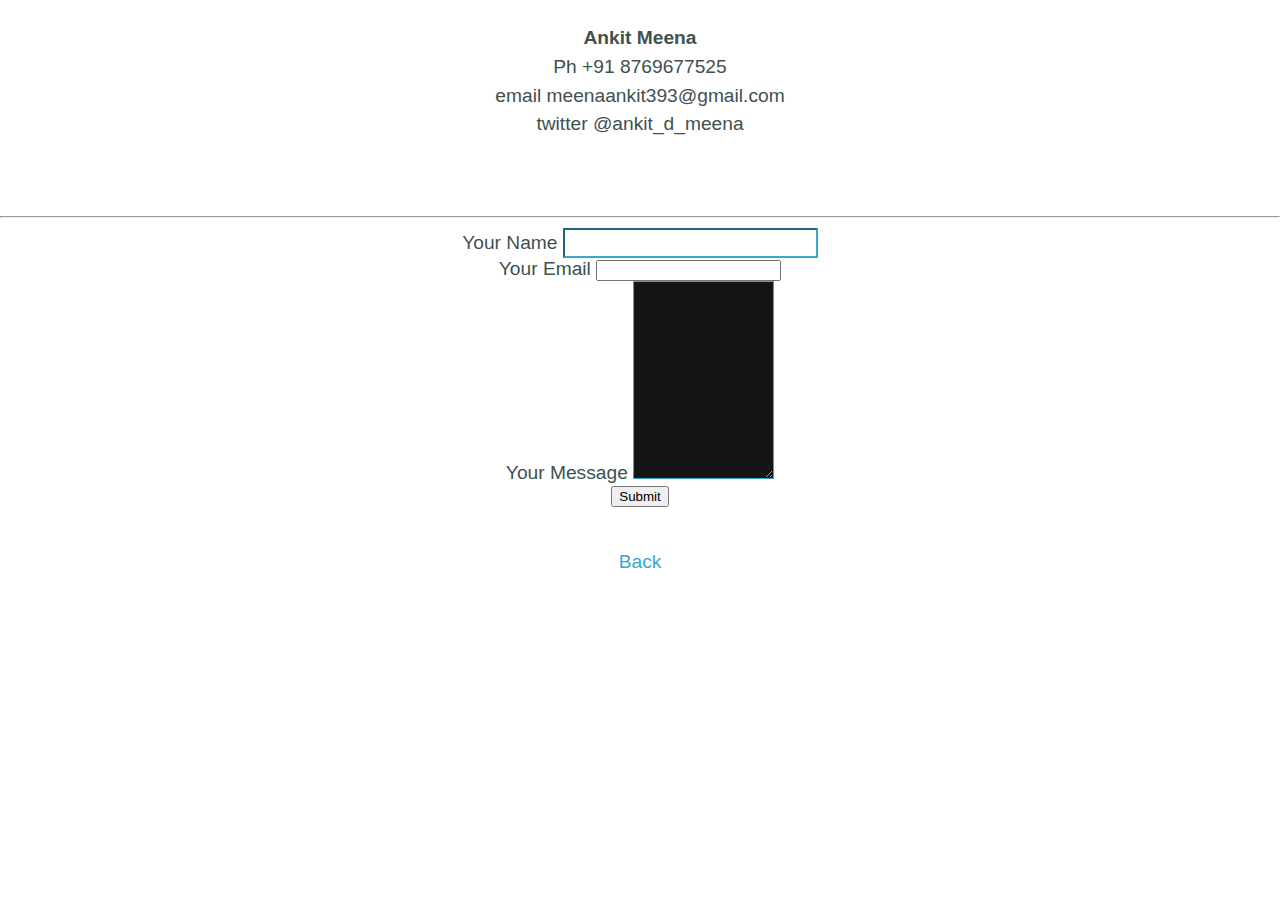
<file: contact.html>
<!DOCTYPE html>
<html lang="en" dir="ltr">


<head>
  <meta charset="utf-8">
  <title>Contact</title>

  <link rel="stylesheet" href="css/styles.css">

</head>

<body >
  <!--style="background-color:#77acf1" can be used within
body tag to change background colour-->
  <p><strong>Ankit Meena </strong><br>
    Ph +91 8769677525 <br>
    email meenaankit393@gmail.com
    <br>
    twitter @ankit_d_meena
    <br><br><br>
    <hr>



<!--

    <form class="" action="index.html" method="post">
      <label for="firstname">Your Name</label>
      <input type="text" id="firstname" name="firstname" value="">
      <br><br>

      <label>Gender</label>

      <input type="radio" id="Male" name="gender" value="Male">
      <label for="Male">Male</label>

      <input type="radio" id="Female" name="gender" value="Female">
      <label for="Female">Female</label>

      <input type="radio" id="Otherk" name="gender" value="Other">
      <label for="Otherk">Others</label>

      <input type="radio" id="Prefer not to specify" name="gender" value="Prefer not to specify">
      <label for="Prefer not to specify">Prefer not to specify</label>
      <br><br>

<!-- note that here above as we specified input before label, so checkbox (input) got created
first and then label. however, in first name, we specified label first and input later
so textbox came after-->

  <!--    <label>Fav Colour</label>
      <input type="color" name="" value="">
      <br><br>

      <label>Subscribe?</label>
      <input type="checkbox" name="" value="">
      <br><br>

      <label for="passwordk">Password</label>
      <input type="password" name="password" id="passwordk" value="">
      <br><br>

      <!--other types of input-->

<!--      <input type="file" name="" value="">
      <input type="date" name="" value="">
      <input type="datetime" name="" value="">
      <input type="range" name="" value="">




      <input type="submit" name="" >

    </form>

-->


    <form  action="mailto:meenaankit393@gmail.com" method="post" enctype="text/plain">
      <label>Your Name</label>
      <input type="text" name="yourname" value=""> <br>

      <label>Your Email</label>
      <input type="email" name="youremail" value=""> <br>

      <label>Your Message</label>
      <textarea name="yourmessage" rows="8" cols="10"></textarea> <br>

      <input type="submit" name="" >

    </form>

    <br>
    <br>
    <a href="index.html">Back</a>
  </p>
</body>

</html>
</file>
<file: css/styles.css>
* {
  box-sizing: border-box;
}

.box {
  width: 350px;
  height: auto;
  max-height: 56.25rem ;
  min-height: 53.125rem ;
  background: transparent;
  border-radius: 20px;
  position: absolute;
  right: 0%;
  top: 45%;
  transform: translate(-50%, -50%);
  padding: 30px 50px;
  z-index: 1000;
}
.box .box__ghost {
  padding: 15px 25px 25px;
  position: absolute;
  left: 50%;
  top: 40%;
  transform: translate(-50%, -30%);
}
.box .box__ghost .symbol:nth-child(1) {
  opacity: 0.2;
  animation: shine 4s ease-in-out 3s infinite;
}
.box .box__ghost .symbol:nth-child(1):before, .box .box__ghost .symbol:nth-child(1):after {
  content: "";
  width: 12px;
  height: 4px;
  background: #fff;
  position: absolute;
  border-radius: 5px;
  bottom: 65px;
  left: 0;
}
.box .box__ghost .symbol:nth-child(1):before {
  transform: rotate(45deg);
}
.box .box__ghost .symbol:nth-child(1):after {
  transform: rotate(-45deg);
}
.box .box__ghost .symbol:nth-child(2) {
  position: absolute;
  left: -5px;
  top: 30px;
  height: 18px;
  width: 18px;
  border: 4px solid;
  border-radius: 50%;
  border-color: #fff;
  opacity: 0.2;
  animation: shine 4s ease-in-out 1.3s infinite;
}
.box .box__ghost .symbol:nth-child(3) {
  opacity: 0.2;
  animation: shine 3s ease-in-out 0.5s infinite;
}
.box .box__ghost .symbol:nth-child(3):before, .box .box__ghost .symbol:nth-child(3):after {
  content: "";
  width: 12px;
  height: 4px;
  background: #fff;
  position: absolute;
  border-radius: 5px;
  top: 5px;
  left: 40px;
}
.box .box__ghost .symbol:nth-child(3):before {
  transform: rotate(90deg);
}
.box .box__ghost .symbol:nth-child(3):after {
  transform: rotate(180deg);
}
.box .box__ghost .symbol:nth-child(4) {
  opacity: 0.2;
  animation: shine 6s ease-in-out 1.6s infinite;
}
.box .box__ghost .symbol:nth-child(4):before, .box .box__ghost .symbol:nth-child(4):after {
  content: "";
  width: 15px;
  height: 4px;
  background: #fff;
  position: absolute;
  border-radius: 5px;
  top: 10px;
  right: 30px;
}
.box .box__ghost .symbol:nth-child(4):before {
  transform: rotate(45deg);
}
.box .box__ghost .symbol:nth-child(4):after {
  transform: rotate(-45deg);
}
.box .box__ghost .symbol:nth-child(5) {
  position: absolute;
  right: 5px;
  top: 40px;
  height: 12px;
  width: 12px;
  border: 3px solid;
  border-radius: 50%;
  border-color: #fff;
  opacity: 0.2;
  animation: shine 1.7s ease-in-out 7s infinite;
}
.box .box__ghost .symbol:nth-child(6) {
  opacity: 0.2;
  animation: shine 2s ease-in-out 6s infinite;
}
.box .box__ghost .symbol:nth-child(6):before, .box .box__ghost .symbol:nth-child(6):after {
  content: "";
  width: 15px;
  height: 4px;
  background: #fff;
  position: absolute;
  border-radius: 5px;
  bottom: 65px;
  right: -5px;
}
.box .box__ghost .symbol:nth-child(6):before {
  transform: rotate(90deg);
}
.box .box__ghost .symbol:nth-child(6):after {
  transform: rotate(180deg);
}
.box .box__ghost .box__ghost-container {
  background: #fff;
  width: 100px;
  height: 100px;
  border-radius: 100px 100px 0 0;
  position: relative;
  margin: 0 auto;
  animation: upndown 3s ease-in-out infinite;
}
.box .box__ghost .box__ghost-container .box__ghost-eyes {
  position: absolute;
  left: 20%;
  top: 45%;
  height: 12px;
  width: 70px;
}
.box .box__ghost .box__ghost-container .box__ghost-eyes .box__eye-left {
  width: 12px;
  height: 12px;
  background: #332f63;
  border-radius: 50%;
  margin: 0 10px;
  position: absolute;
  left: 0;
}
.box .box__ghost .box__ghost-container .box__ghost-eyes .box__eye-right {
  width: 12px;
  height: 12px;
  background: #332f63;
  border-radius: 50%;
  margin: 0 10px;
  position: absolute;
  right: 0;
}
.box .box__ghost .box__ghost-container .box__ghost-bottom {
  display: flex;
  position: absolute;
  top: 100%;
  left: 0;
  right: 0;
}
.box .box__ghost .box__ghost-container .box__ghost-bottom div {
  flex-grow: 1;
  position: relative;
  top: -10px;
  height: 20px;
  border-radius: 100%;
  background-color: #fff;
}
.box .box__ghost .box__ghost-container .box__ghost-bottom div:nth-child(2n) {
  top: -12px;
  margin: 0 -0px;
  border-top: 15px solid #332f63;
  background: transparent;
}
.box .box__ghost .box__ghost-shadow {
  height: 20px;
  box-shadow: 0 50px 15px 5px #3b3769;
  border-radius: 50%;
  margin: 0 auto;
  animation: smallnbig 3s ease-in-out infinite;
}
.box .box__description {
  position: absolute;
  bottom: 30px;
  left: 50%;
  transform: translateX(-50%);
}
.box .box__description .box__description-container {
  color: #fff;
  text-align: center;
  width: 200px;
  font-size: 16px;
  margin: 0 auto;
}
.box .box__description .box__description-container .box__description-title {
  font-size: 24px;
  letter-spacing: 0.5px;
}
.box .box__description .box__description-container .box__description-text {
  color: #8c8aa7;
  line-height: 20px;
  margin-top: 20px;
}
.box .box__description .box__button {
  display: block;
  position: relative;
  background: #FFC947;
  border: 1px solid transparent;
  border-radius: 50px;
  height: 50px;
  text-align: center;
  text-decoration: none;
  color: #fff;
  line-height: 50px;
  font-size: 18px;
  padding: 0 70px;
  white-space: nowrap;
  margin-top: 25px;
  transition: background 0.5s ease;
  overflow: hidden;
  -webkit-mask-image: -webkit-radial-gradient(white, black);
}
.box .box__description .box__button:before {
  content: "";
  position: absolute;
  width: 20px;
  height: 100px;
  background: #fff;
  bottom: -25px;
  left: 0;
  border: 2px solid #fff;
  transform: translateX(-50px) rotate(45deg);
  transition: transform 0.5s ease;
}
.box .box__description .box__button:hover {
  background: transparent;
  border-color: #fff;
}
.box .box__description .box__button:hover:before {
  transform: translateX(250px) rotate(45deg);
}

@keyframes upndown {
  0% {
    transform: translateY(5px);
  }
  50% {
    transform: translateY(15px);
  }
  100% {
    transform: translateY(5px);
  }
}
@keyframes smallnbig {
  0% {
    width: 90px;
  }
  50% {
    width: 100px;
  }
  100% {
    width: 90px;
  }
}
@keyframes shine {
  0% {
    opacity: 0.2;
  }
  25% {
    opacity: 0.1;
  }
  50% {
    opacity: 0.2;
  }
  100% {
    opacity: 0.2;
  }
}













/*-------------tags----------------*/

body{
  margin:0px;
  /* we could also use
  margin-left: 0px;
  margin-top: 0px;
  margin-right: 0px;
  margin-bottom: 0px;
  */
  text-align: center; /* centers everything that
  doesn't have a width specified */
  font-family: 'Space Grotesk', sans-serif;
  color:#40514E;
  font-size: 1.2rem;
  /* background-color: white; */
}

p{
  margin-top: 1.5rem;
  line-height: 1.5;
  font-size: 1.2rem;
}

hr{

  opacity: 1;
}

h1, h2, h3, h4, h5, h6 {
  font-weight: 800;
}

h1{


  margin:0px auto 0px auto ;
  /* top right bottom left */
  font-family: 'Sacramento', cursive;
  font-size: 6.5rem; /* as 100% is 16 pixels and also 1 em is 16 pixels .
   rem is same as em except it does not get affected by parent setting for example building on top of body setting*/
  font-weight: 900;
  color:white;
}

h2{
  margin-top: 1.2rem;
  font-family: 'Montserrat', sans-serif;
  color:#39A9CB;

}

h3 {
  font-family: 'Montserrat', sans-serif;
  color:#39A9CB;
}

h4 {
  font-family: 'Montserrat', sans-serif;
}

a{
  color:#39A9CB;
  font-family: 'Space Grotesk', sans-serif;
  text-decoration: none;

}
a:hover{
  color:#FDB827;
  /* #FFC947; */
}


input[type="text"], textarea {

  /* background-color :#FDB827 ; */

  border-color: #39A9CB;
  font-size: 1.2rem;
  line-height: 1.5rem;
  text-align: center;

}

input[type="text"]::placeholder{
  text-align: center;
  color:#39A9CB;
}

input[type="text"]:-ms-input-placeholder{
  text-align: center;
}


.search{
text-align: center;
margin:0;

}

.inp{
  /* background-color: white  */
}
#myBtn{
  display: none;
}

/*----------------------class--------------*/

.top-box {
  background-color:#39A9CB;
  align-content: center;
  border: solid;
  border-width: 0px ;
  padding:0px;

  margin:0px;

  position: relative;
  padding-top: 185px;

  /* position: sticky;
  top:0;
  z-index: -1; */




   /* default is serif */
}

.middle-box {
  position: relative;
  margin: 100px 0px 0px ;
  /* background-color: white; */

}

.bottom-box {
  background-color:#39A9CB /*DFEEEA*/;
  padding: 35px 0 10px 0;
  /* put padding top as 50px along with 0 10 0 when to do removed */

}

.wrapper-t{
  position: absolute;
  margin-left: 70%;
  top:10%;
}
.wrapper-b{
  position: absolute;
  margin-left: 20%;
  top:60%;
}

.top_cloud {
  /* position: absolute;
  right:300px;
  top:50px; */
  position: absolute;
  left: 0;
  top: 0;

}

.bottom_cloud_1 {
  /* position:absolute;
  left:350px;
  top:400px; */
  position: absolute;
  left: 0;
  top: 0;
}

.bottom_cloud_2 {
  position:absolute;
  left: 200px;
  top:50px;
  display:none;
}



.skill-row {
  width:60%;
  margin:100px auto 100px auto;
  text-align: left;
  line-height: 1.5;
}

.opening_line {
  font-size: 1.5rem;
  color:white;
  font-weight:normal;
}

.footer-link{
  color:white;
  position: relative;
}

.l {
  right: 2%;
}

.t {
  right:0%;
}

.w {
  left:2%;
}

.n {
  left:4%;
}




.contact_image {
  width:10%;
  height:auto;
}

.web-development {
  width:25%;
  height:auto;
}

.stargazing {
  border-radius:15%;
  width:25%;
  height:auto;
}

.football {
  width:25%;
  height:auto;
}

.contact_message {
  width:50%;
  margin: 3em auto 2em auto ;
}

.top_hr {
  background-color: inherit;
  border:dotted #39A9CB 10px;
  border-bottom: none;
  width: 5%;
  margin:100px auto;
  box-sizing:content-box;
}

.the-inquisitive{
  width:30%;
  height:auto;
  display: block;
  margin: 20px auto;
  border: 5px solid #00c4cc;
}

.the-inquisitive-div{
  background-color: #FFC947;

}

.hobbies-divs{
  text-align: center;
  margin: 0% auto 8%;
}

.copyright {

  padding:10px 10px;
}


/* for the button */

.btn {
  background: #39A9CB;
  background-image: -webkit-linear-gradient(top, #39A9CB, #0f7fc4);
  background-image: -moz-linear-gradient(top, #39A9CB, #0f7fc4);
  background-image: -ms-linear-gradient(top, #39A9CB, #0f7fc4);
  background-image: -o-linear-gradient(top, #39A9CB, #0f7fc4);
  background-image: linear-gradient(to bottom, #39A9CB, #0f7fc4);
  -webkit-border-radius: 14;
  -moz-border-radius: 14;
  border-radius: 14px;
  font-family: 'Space Grotesk', sans-serif;
  color: #ffffff;
  font-size: 20px;
  padding: 10px 20px 10px 20px;
  text-decoration: none;
}

.IJ{
  background: #656565;
  font-size: 20px;
}



.btn:hover {
  background: #3cb0fd;
  background-image: -webkit-linear-gradient(top, #FFC947, #FFC947);
  background-image: -moz-linear-gradient(top, #FFC947, #FFC947);
  background-image: -ms-linear-gradient(top, #FFC947, #FFC947);
  background-image: -o-linear-gradient(top, #FFC947, #FFC947);
  background-image: linear-gradient(to bottom, #FFC947,#FFC947 );
  text-decoration: none;
}
/* #3498db */

.IJ:hover{
  background: #FFC947;
}



@media (max-width:1300px) {
  .web-development {
    width:35%; /*45 20 45 45 12*/
    height:auto;
    margin-left: auto;
  }

  .stargazing {
    border-radius:15%;
    width:35%;
    height:auto;
  }

  .football {
    width:30%;
    height:auto;
  }


  .contact_image{
    width:12%;
    height:auto;
  }
  .box{
    /* top:70%; */
    right:-15%;
  }

}

@media (max-width:1000px){
  .contact_image{
    width:25%;
    height:auto;
  }
  .the-inquisitive{
    width:40%;
    height:auto;
  }
  body,.opening_line, h3, h4, h5, h6, p{
    font-size: 2.5rem;
  }
  h2{
    font-size: 3.5rem;
  }
  .contact_message{
    width:75%;
  }
  .btn,.magic{
    font-size: 30px;
  }
  .footer-link{
    font-size: 2rem;
  }
  .copyright{
    font-size: 1.5rem;
  }
  .box{
    /* display: none; */
    left:-15px;
    top:-150px;
    transform: translate(-12%,0);
  }

  
  /* .top-box{
    height:100vh;
  } */
  /* .wrapper-m{
    position: absolute;
    margin-left: 20%;
    bottom:0%;
  }
  .mountain_img{
    position: absolute;
    left: 0;
    bottom: 0;
  } */
  /* .intro{
    display: block;
    width: 100%;
    text-align: center;
    position: absolute;
    bottom:50%;
  }
  h1{
    font-size: 10rem;
  }
  .opening_line{
    font-size: 3rem;
  } */

  input[type="text"], textarea {


    font-size: 1.8rem;
    line-height: 1.5rem;

  }

}


.magic {

  position: relative;
  background: #39A9CB;
  border: 1px solid transparent;
  /* border-radius: 50px;
  height: 50px; */
  text-align: center;
  text-decoration: none;
  color: #ffffff;
  /* line-height: 50px;
  font-size: 18px;
  padding: 0 70px; */
  white-space: nowrap;
  /* margin-top: 25px; */
  transition: background 0.5s ease;
  overflow: hidden;
  -webkit-mask-image: -webkit-radial-gradient(#FFC947, black);
}
.magic:before {
  content: "";
  position: absolute; */
  width: 20px;
  height: 100px;
  background: #FFC947;
  bottom: -25px;
  left: 0;
  border: 2px solid #fff;
  transform: translateX(-50px) rotate(45deg);
  transition: transform 0.5s ease;
}
.magic:hover {
  background: #FFC947;
  border-color: #fff;
}
.magic:hover:before {
  transform: translateX(250px) rotate(45deg);
}

.backToTop{
  color:#656565;
  position: absolute;
  right: 5px;
}
.backToTop:hover{
  background: transparent;
  border-color: transparent;
}





/* dark mode */
body[light-mode="dark"] {
  color:lightslategray;
  background-color: #23252f;
}

body[light-mode="dark"] .the-inquisitive-div{
  background-color: #23252f;
}

body[light-mode="dark"] .top-box{
  background-color:#23252f;
}

body[light-mode="dark"] input[type="text"], textarea {
  color: #39A9CB;
  background-color :#23252f ; 
  
}

body[light-mode="dark"] .bottom-box{
  background-color:#23252f ; 
  
}

body[light-mode="dark"] .mountain_img {
  visibility:hidden;
} 

body[light-mode="dark"] .top_cloud {
  visibility:hidden;
} 

body[light-mode="dark"] .bottom_cloud_1 {
  visibility:hidden;
} 

body[light-mode="dark"] .bottom_cloud_2 {
  visibility:hidden;
} 

body[light-mode="dark"] .magic {
  border-color: #39A9CB;
  background: transparent;
  /* background:dimgrey; */
}

body[light-mode="dark"] .IJ {
  border-color: #39A9CB;
  background: transparent;
  /* background:dimgrey; */
}

body[light-mode="dark"] .btn {
  color: white;
}






/* dark mode 2*/
body[light-mode="dark2"] {
  color: #ced4e2;
  background-color: #141516;
}

body[light-mode="dark2"] .the-inquisitive-div{
  background-color: #141516;
}

body[light-mode="dark2"] .top-box{
  background-color: #141516;
}

body[light-mode="dark2"] input[type="text"], textarea {
  color: #39A9CB;
  background-color : #141516 ; 
  
}

body[light-mode="dark2"] .bottom-box{
  background-color: #141516 ; 
  
}

body[light-mode="dark2"] .mountain_img {
  visibility:hidden;
} 

body[light-mode="dark2"] .top_cloud {
  visibility:hidden;
} 

body[light-mode="dark2"] .bottom_cloud_1 {
  visibility:hidden;
} 

body[light-mode="dark2"] .bottom_cloud_2 {
  visibility:hidden;
} 

body[light-mode="dark2"] .magic {
  border-color: #39A9CB;
  background: transparent;
  /* background:dimgrey; */
}

body[light-mode="dark2"] .IJ {
  border-color: #39A9CB;
  background: transparent;
  /* background:dimgrey; */
}

body[light-mode="dark2"] .btn {
  color: white;
}











/* Light Mode Button Styles
--------------------------- */

.light-mode-button {
  background: 0;
  border: 0;
  box-sizing: border-box;
  cursor: pointer;
  height: 40px;
  width: 100px;
  position: relative;
  border: 1px solid rgba(255, 255, 255, 0);
  margin-top: 20px;

  /* Fixed position */
  position: fixed;
  top:16px;
  right:16px;
}

.light-mode-button:focus {
  outline: none; /* Not ideal for accessibility */
}

.light-mode-button span:nth-child(1) {
  position: absolute;
  top: 0;
  left: 0;
  width: 100px;
  height: 40px;
  border-radius: 20px;
  background-color: #d6d7db;
  box-shadow: inset 1px 1px 3px 0 rgb(0 0 0 / 40%);
  transition: 0.3s;
}

.light-mode-button span:nth-child(2) {
  position: absolute;
  top: 5px;
  left: 5px;
  width: 30px;
  height: 30px;
  background-color: #fff;
  border-radius: 50%;
  box-shadow: 1px 1px 2px 0 rgb(0 0 0 / 40%);
  transition: 0.3s;
}

body[light-mode="dark"] .light-mode-button span:nth-child(1) {
  background-color: #ced4e2;
  color: #141516;
}

body[light-mode="dark"] .light-mode-button span:nth-child(2) {
  left: 65px;
  background-color: #141516;
}

/* alternate dark theme */
body[light-mode="dark2"] .light-mode-button span:nth-child(1) {
  background-color: #ced4e2;
  color: #141516;
}

body[light-mode="dark2"] .light-mode-button span:nth-child(2) {
  left: 65px;
  background-color: #141516;
}




/* image hover */

body[light-mode="dark2"] .the-inquisitive{
  box-shadow: 0px 1px 2px rgba(0,255,255,0.5), 
              0px 2px 4px rgba(0,255,255,0.5), 
              0px 4px 8px rgba(0,255,255,0.5), 
              0px 8px 16px rgba(0,255,255,0.5);
}

body[light-mode="dark2"] .the-inquisitive:hover{
  box-shadow: 0px 2px 4px rgba(0,255,255,0.7), 
              0px 4px 8px rgba(0,255,255,0.7), 
              0px 8px 16px rgba(0,255,255,0.7), 
              0px 12px 24px rgba(0,255,255,0.7);
  transform: translateY(-10px);
  transition: 0.2s;
}

body[light-mode="dark2"] .IJ:hover{
  box-shadow: 0px 1px 2px rgba(0,255,255,0.7), 
              0px 1px 2px rgba(0,255,255,0.7), 
              0px 1px 2px rgba(0,255,255,0.7), 
              0px 1px 2px rgba(0,255,255,0.7);
  transform: translateY(-1px);
  transition: 0.2s;
}
</file>
